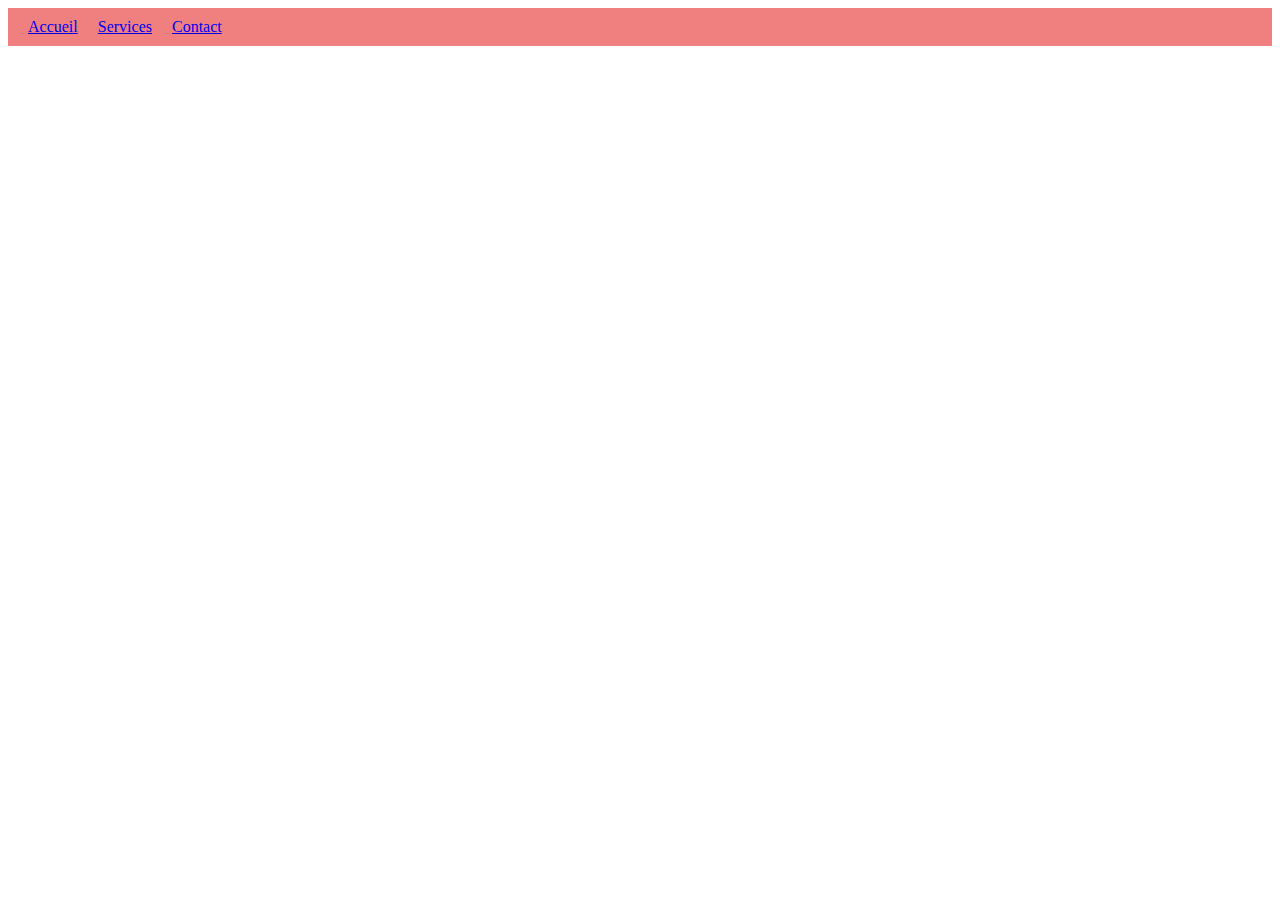
<file: index.html>
<!DOCTYPE html>
<html lang="en">
<head>
    <meta charset="UTF-8">
    <meta name="viewport" content="width=device-width, initial-scale=1.0">
    <title>Document</title>
    <link rel="stylesheet" href="style.css">
</head>
<body>
    
    <script src="app.js"></script>
</body>
</html>
</file>
<file: style.css>
.mainnav {
    background-color: lightcoral;
    padding: 10px;
}

.mainnav>a {
    margin: 10px;
}
</file>
